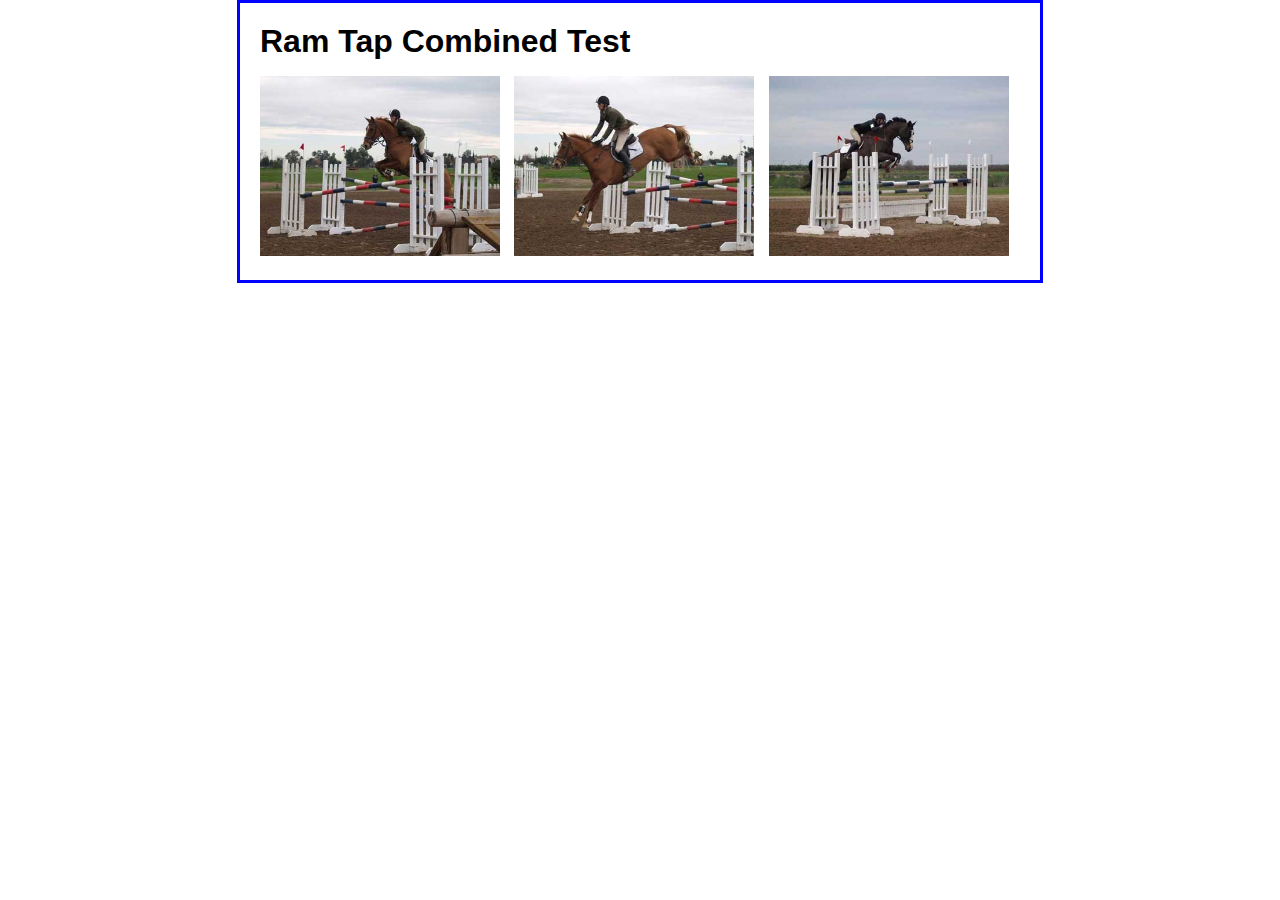
<file: Exercise-5.2__Image Rollover App/index.html>
<!DOCTYPE HTML>
<html lang="en">
<head>
	<meta charset="UTF-8">
	<title>Image Rollovers</title>
	<link rel="stylesheet" href="./main.css">
   	<script src="./jquery.js"></script>
    <script src="./rollover.js"></script>
</head>
	
<body>
	<main>
		<h1>Ram Tap Combined Test</h1>
		<ul id="image_rollovers">
	    	<li><img src="./images/h1.jpg" alt="" id="./images/h4.jpg"></li>
	    	<li><img src="./images/h2.jpg" alt="" id="./images/h5.jpg"></li>
	    	<li><img src="./images/h3.jpg" alt="" id="./images/h6.jpg"></li>
	    </ul>        
	</main>
</body>
</html>
</file>
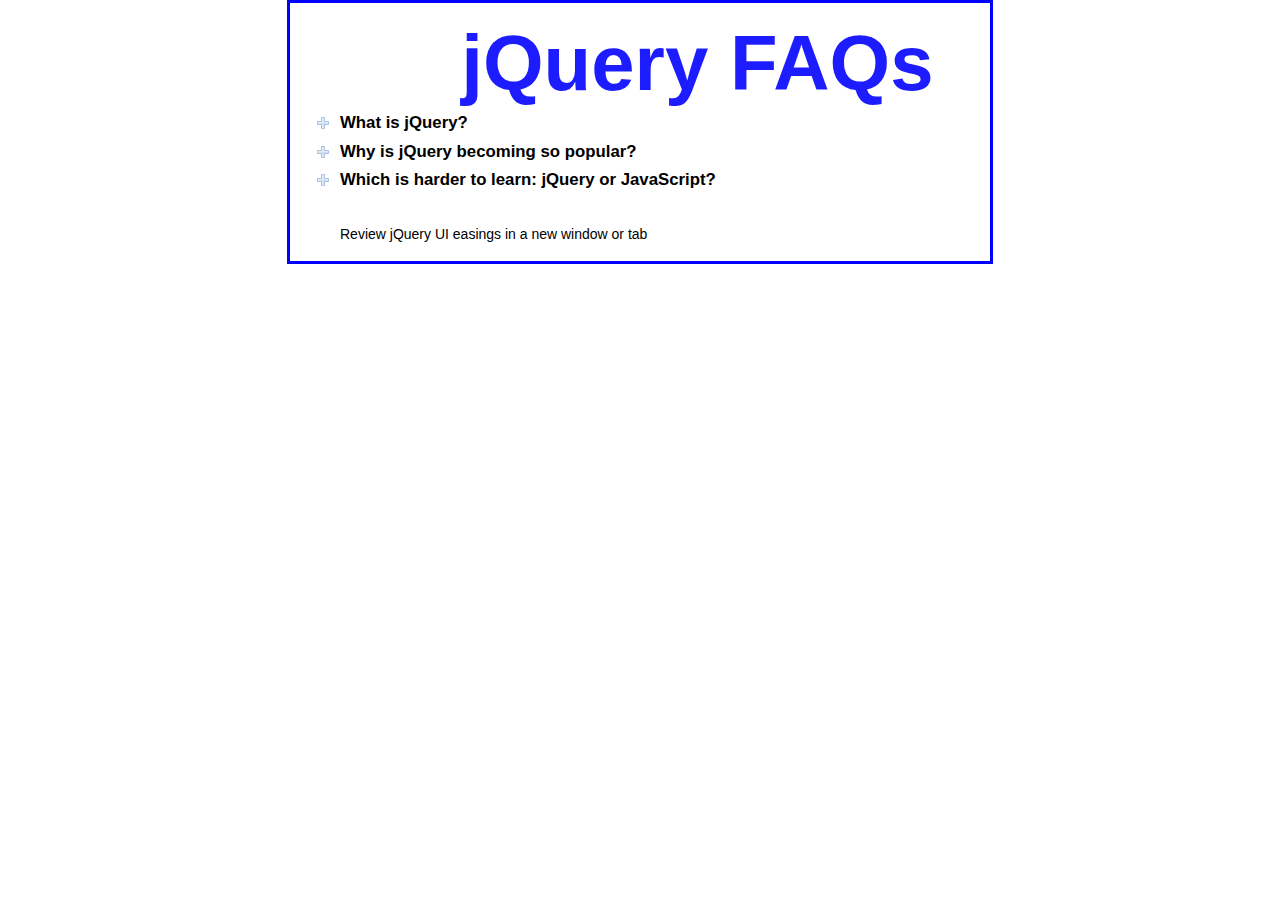
<file: Exercise-6.1__Animate/index.html>
<!DOCTYPE html>
<html lang="en">
<head>
	<meta charset="UTF-8">
    <title>FAQs</title>
	<link rel="shortcut icon" href="images/favicon.ico">
	<link rel="stylesheet" href="../Exercise-6.1__Animate/main.css">
	<script src="https://code.jquery.com/jquery-3.6.0.min.js"></script>
   	<script src="../Exercise-6.1__Animate/faqs.js"></script>   	
</head>

<body>
	<main id="faqs">
		<h1>jQuery FAQs</h1>
		<h2><a href="#">What is jQuery?</a></h2>
		<div>
			<p>jQuery is a library of the JavaScript functions that you're most likely 
			   to need as you develop websites.
			</p>
		</div>
		<h2><a href="#">Why is jQuery becoming so popular?</a></h2>
		<div>
			<p>Three reasons:</p>
			<ul>
				<li>It's free.</li>
				<li>It lets you get more done in less time.</li>
				<li>All of its functions are cross-browser compatible.</li>
			</ul>
		</div>
		<h2><a href="#">Which is harder to learn: jQuery or JavaScript?</a></h2>
		<div>
			<p>For most functions, jQuery is significantly easier to learn 
			    and use than JavaScript. But remember that jQuery is JavaScript.
			</p>
		</div>
		<br><br>
		<p><a href="http://jqueryui.com/easing" target="_blank">Review jQuery UI easings in a new window or tab</a></p>
	</main>
</body>
</html>
</file>
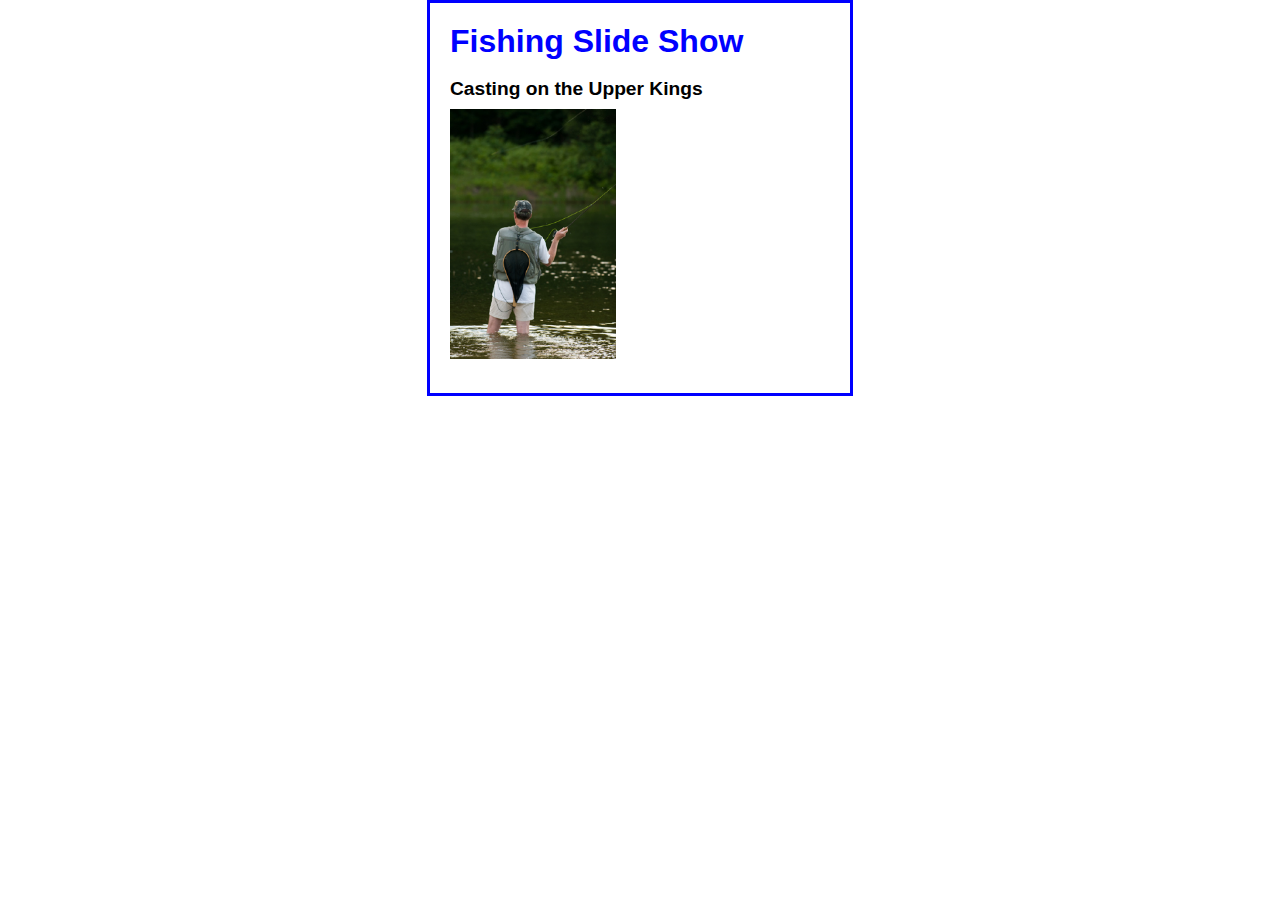
<file: Exercise-6.2__slideShow/index.html>
<!DOCTYPE html>
<html lang="en">
<head>
	<meta charset="UTF-8">
    <title>Slide Show</title>
    <link rel="stylesheet" href="../Exercise-6.2__slideShow/main.css">
	<script src="https://code.jquery.com/jquery-3.6.0.min.js"></script>
    <script src="../Exercise-6.2__slideShow/slideShow.js"></script>
</head>

<body>
<main>
    <h1>Fishing Slide Show</h1>
    <h2 id="caption">Casting on the Upper Kings</h2>
    <img id="slide" src="images/casting1.jpg" alt="">
    <div id="slides"> 
        <img src="../Exercise-6.2__slideShow/images/casting1.jpg" alt="Casting on the Upper Kings">
        <img src="../Exercise-6.2__slideShow/images/casting2.jpg" alt="Casting on the Lower Kings">
        <img src="../Exercise-6.2__slideShow/images/casting3.jpg" alt="Catch and Release on the Big Horn">
        <img src="../Exercise-6.2__slideShow/images/fish.jpg" alt="Catching on the South Fork">
        <img src="../Exercise-6.2__slideShow/images/lures.jpg" alt="The Lures for Catching">
    </div>
</main>
</body>
</html>
</file>
<file: Exercise-5.2__Image Rollover App/main.css>
body {
	font-family: Arial, Helvetica, sans-serif;
	margin: 0 auto;
	padding: 20px;
	width: 760px;
	border: 3px solid blue;
}
h1, ul {
	margin: 0;
	padding: 0;
}
h1 {
	padding-bottom: .5em;
}
li {
	padding-right: 10px;
	display: inline;
}
img {
	height: 180px;
	width: 240px;
}
</file>
<file: Exercise-6.1__Animate/main.css>
* {
	margin: 0;
	padding: 0;
}
body {
	font-family: Verdana, Arial, Helvetica, sans-serif;
    font-size: 87.5%;
	width: 650px;
	margin: 0 auto;
	padding: 15px 25px;	
	border: 3px solid blue;
}
#faqs h1 { 
	position: relative;
	left: -175px;
	font-size: 75%;
	opacity: .2;
	color: blue;
}
h2 {
	font-size: 120%;
	padding: .25em 0 .25em 25px;
	background: url(../Exercise-6.1__Animate/images/plus.png) no-repeat left center;
}
h2.minus {
	background: url(../Exercise-6.1__Animate/images/minus.png) no-repeat left center;
}
a {
    color: black;
    text-decoration: none; 
}
a:focus, a:hover {
	color: blue;
}
div {
	display: none;
}
ul {
	padding-left: 45px;
}
li {
	padding-bottom: .25em;
}
p {
	padding-bottom: .25em;
	padding-left: 25px;
}
.red {
	color: rgba(255, 0, 0, 0.753)
}
</file>
<file: Exercise-6.2__slideShow/main.css>
body {
    font-family: Arial, Helvetica, sans-serif;
    width: 380px;
    height: 350px;
    margin: 0 auto;
    padding: 20px;
    border: 3px solid blue;
}
h1, h2, ul, p {
	margin: 0;
	padding: 0;
}
h1 {
	padding-bottom: .25em;
	color: blue;
}
h2 {
	font-size: 120%;
	padding: .5em 0;
}
img {
	height: 250px;
}
#slides img {
	display: none;
}
</file>
